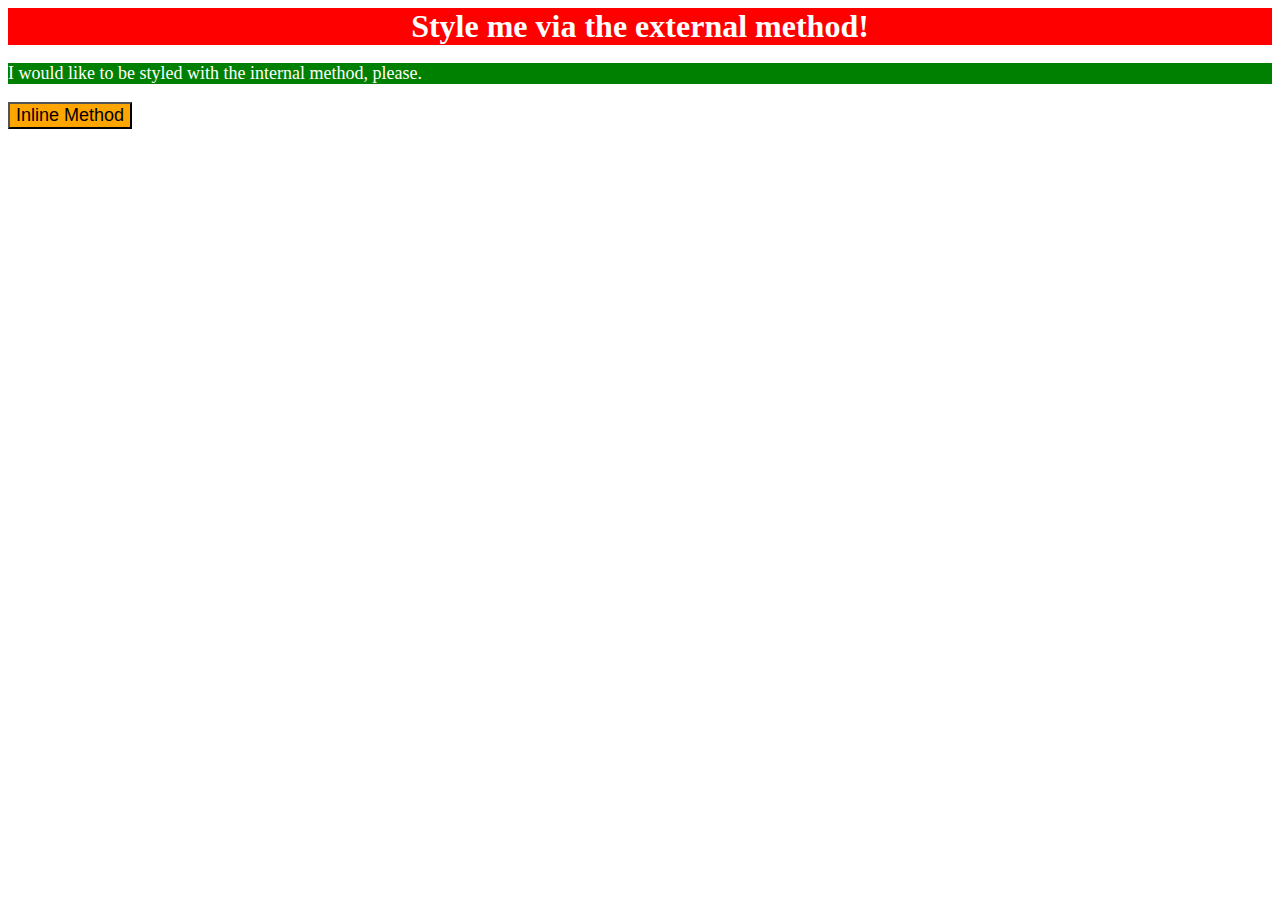
<file: foundations/intro-to-css/01-css-methods/index.html>
<!DOCTYPE html>
<html lang="en">
  <head>
    <meta charset="UTF-8">
    <meta http-equiv="X-UA-Compatible" content="IE=edge">
    <meta name="viewport" content="width=device-width, initial-scale=1.0">
    <title>Methods for Adding CSS</title>
    <link rel="stylesheet" href="styles.css">
    <style>
      p {
        color:white;
        background-color:green;
        font-size: 18px;
      }
    </style>
  </head>
  <body>
    <div>Style me via the external method!</div>
    <p>I would like to be styled with the internal method, please.</p>
    <button style="background-color: orange; font-size: 18px;">Inline Method</button>
  </body>
</html>
</file>
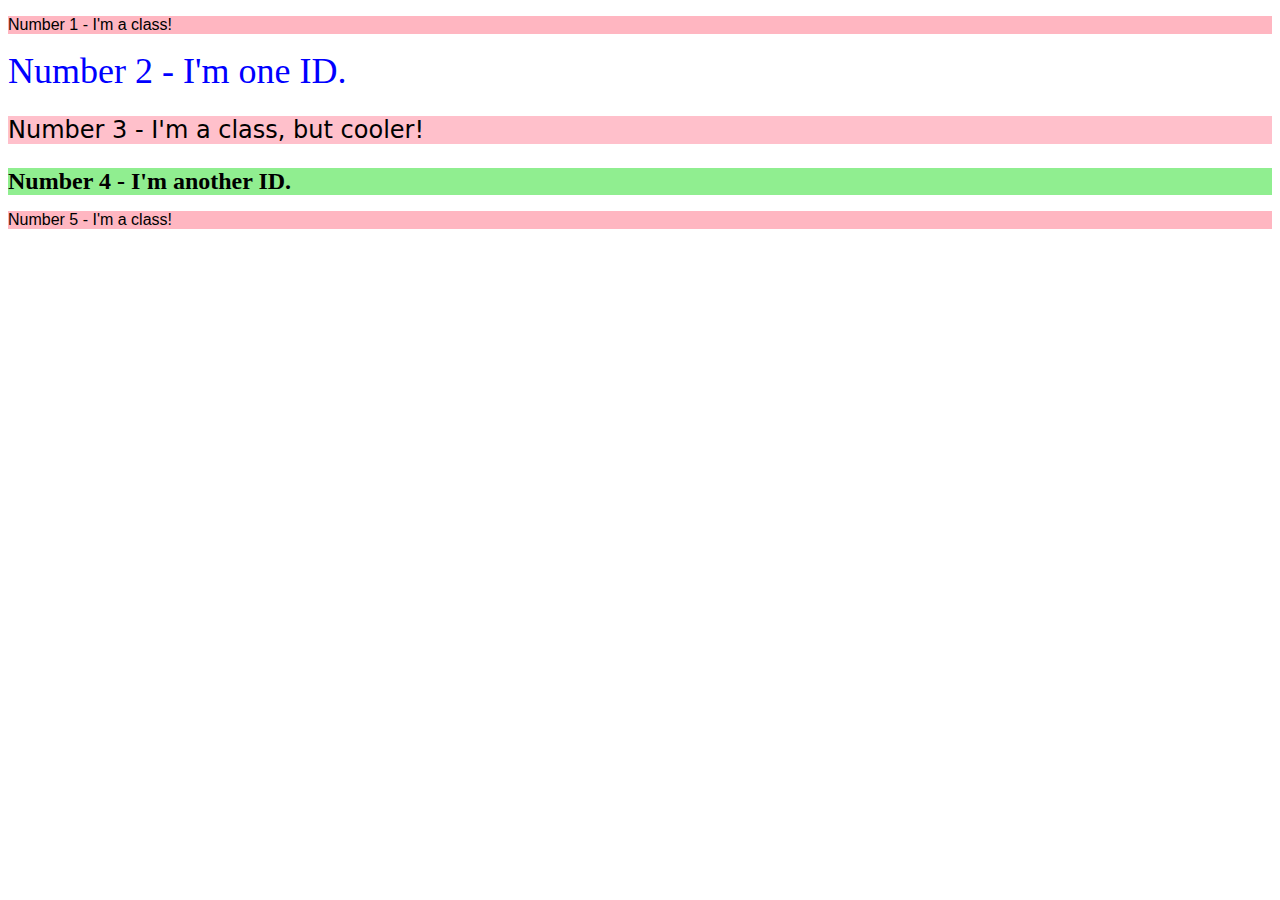
<file: foundations/intro-to-css/02-class-id-selectors/index.html>
<!DOCTYPE html>
<html lang="en">
  <head>
    <meta charset="UTF-8">
    <meta http-equiv="X-UA-Compatible" content="IE=edge">
    <meta name="viewport" content="width=device-width, initial-scale=1.0">
    <title>Class and ID Selectors</title>
    <link rel="stylesheet" href="style.css">
  </head>
  <body>
    <p class="odd-numbers">Number 1 - I'm a class!</p>
    <div id="one-id">Number 2 - I'm one ID.</div>
    <p class="odd-numbers cooler">Number 3 - I'm a class, but cooler!</p>
    <div id="another-id">Number 4 - I'm another ID.</div>
    <p class="odd-numbers">Number 5 - I'm a class!</p>
  </body>
</html>
</file>
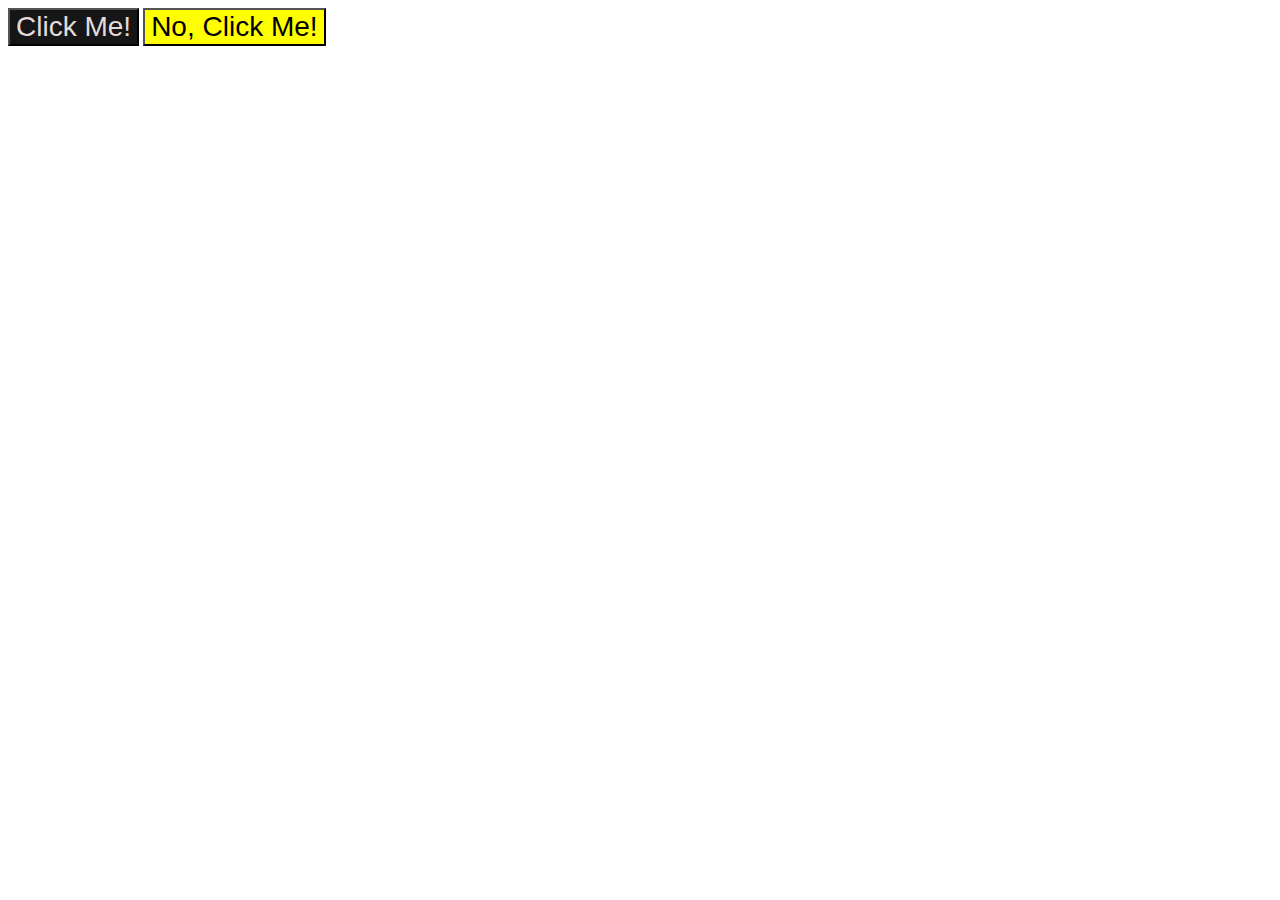
<file: foundations/intro-to-css/03-grouping-selectors/index.html>
<!DOCTYPE html>
<html lang="en">
  <head>
    <meta charset="UTF-8">
    <meta http-equiv="X-UA-Compatible" content="IE=edge">
    <meta name="viewport" content="width=device-width, initial-scale=1.0">
    <title>Grouping Selectors</title>
    <link rel="stylesheet" href="style.css">
  </head>
  <body>
    <button class="buttonyes">Click Me!</button>
    <button class="buttonno">No, Click Me!</button>
  </body>
</html>
</file>
<file: foundations/intro-to-css/01-css-methods/styles.css>
div {
    color:white;
    background-color:red;
    font-size: 32px;
    text-align: center;
    font-weight: bold;
}
</file>
<file: foundations/intro-to-css/02-class-id-selectors/style.css>
.odd-numbers {
    background-color: lightpink;
    font-family: Verdana, sans-serif;
}
.odd-numbers.cooler{
    background-color: pink;
    font-family: "DejaVu Sans", sans-serif;
    font-size: 24px;
}
#one-id{
    color: blue;
    font-size: 36px;
}
#another-id{
    background-color: lightgreen;
    font-size: 24px;
    font-weight: bold;
}
</file>
<file: foundations/intro-to-css/03-grouping-selectors/style.css>
.buttonyes,
.buttonno{
    font-size: 28px;
    font-family: Helvetica,"Times New Roman",sans-serif;
}
.buttonyes{
    background-color: #161616;
    color: #e4dbdb;
}
.buttonno{
    background-color: yellow;
}
</file>
